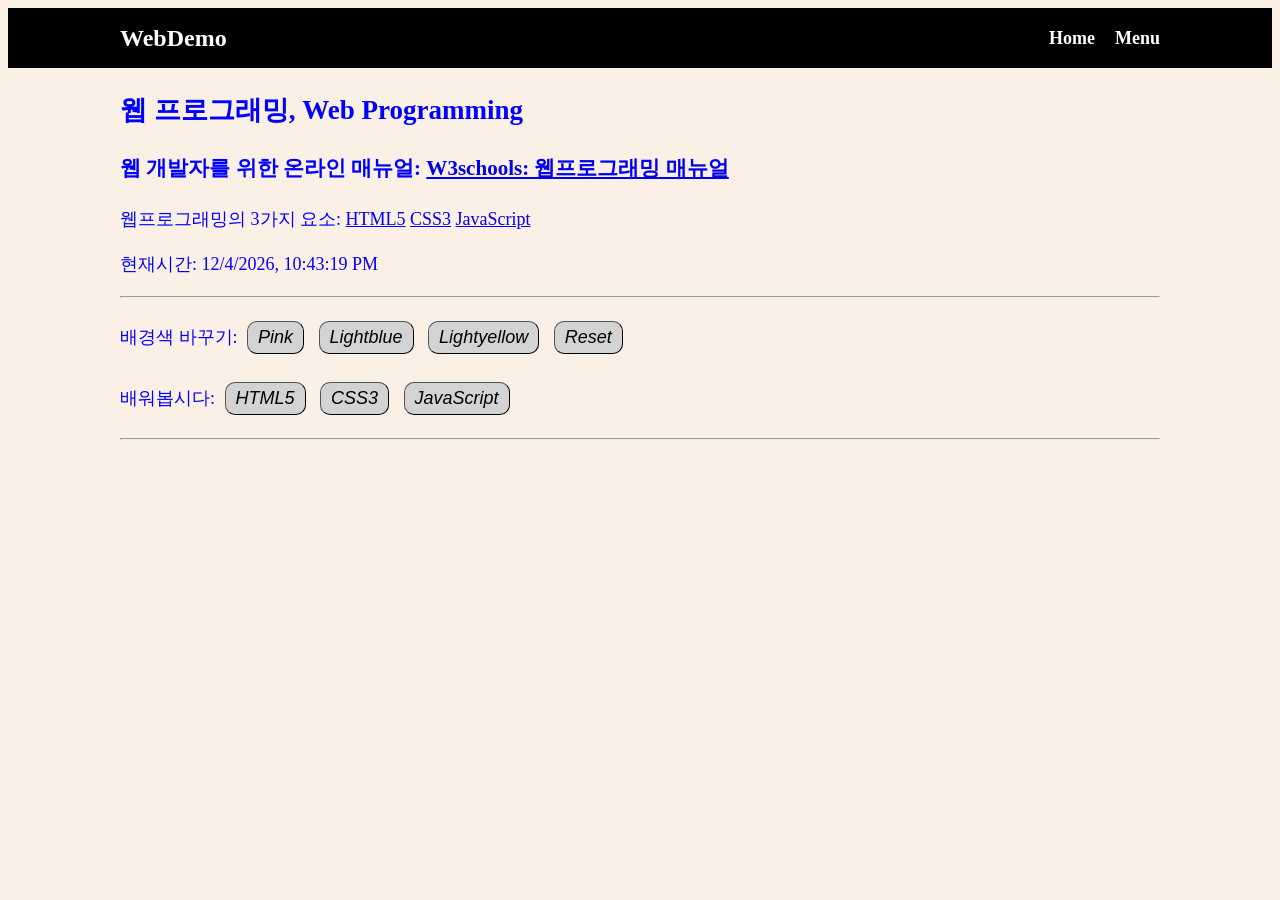
<file: index.html>
<!doctype html>
<html lang="en">
  <head>
    <meta charset="UTF-8" />
    <meta name="viewport" content="width=device-width, initial-scale=1.0" />
    <title>HCJdemo</title>
    <link rel="stylesheet" href="style.css" />
  </head>
  <body>
    <nav class="navbar">
      <div class="container">
        <div class="logo">WebDemo</div>
        <ul class="nav">
          <li>
            <a href="index.html">Home</a>
          </li>
          <li>
            <a href="menu.html">Menu</a>
          </li>
        </ul>
      </div>
    </nav>

    <!-- 메인 섹션 -->
    <section class="main">
      <div class="container">
        <h1>웹 프로그래밍, Web Programming</h1>

        <h3>
          웹 개발자를 위한 온라인 매뉴얼:
          <a href="https://www.w3schools.com/"
            >W3schools: 웹프로그래밍 매뉴얼</a
          >
        </h3>

        <p>
          웹프로그래밍의 3가지 요소:
          <a href="https://www.w3schools.com/html/default.asp">HTML5</a>
          <a href="https://www.w3schools.com/css/default.asp">CSS3</a>
          <a href="https://www.w3schools.com/js/default.asp">JavaScript</a>
        </p>
        <p>현재시간: <span id="time"></span></p>
        <hr />
        <p>
          배경색 바꾸기:
          <button onclick="pink()">Pink</button>
          <button onclick="lightblue()">Lightblue</button>
          <button onclick="lightyellow()">Lightyellow</button>
          <button onclick="reset()">Reset</button>
        </p>
        <p>
          배워봅시다:
          <button onmouseover="showhtml()" onmouseout="hide()">HTML5</button>
          <button onmouseover="showcss()" onmouseout="hide()">CSS3</button>
          <button onmouseover="showjs()" onmouseout="hide()">JavaScript</button>
        </p>
        <hr />
        <br />
        <div>
          <img id="fig" height="200px" />
          <p id="desc"></p>
        </div>
      </div>
    </section>

    <script src="main.js"></script>
  </body>
</html>
</file>
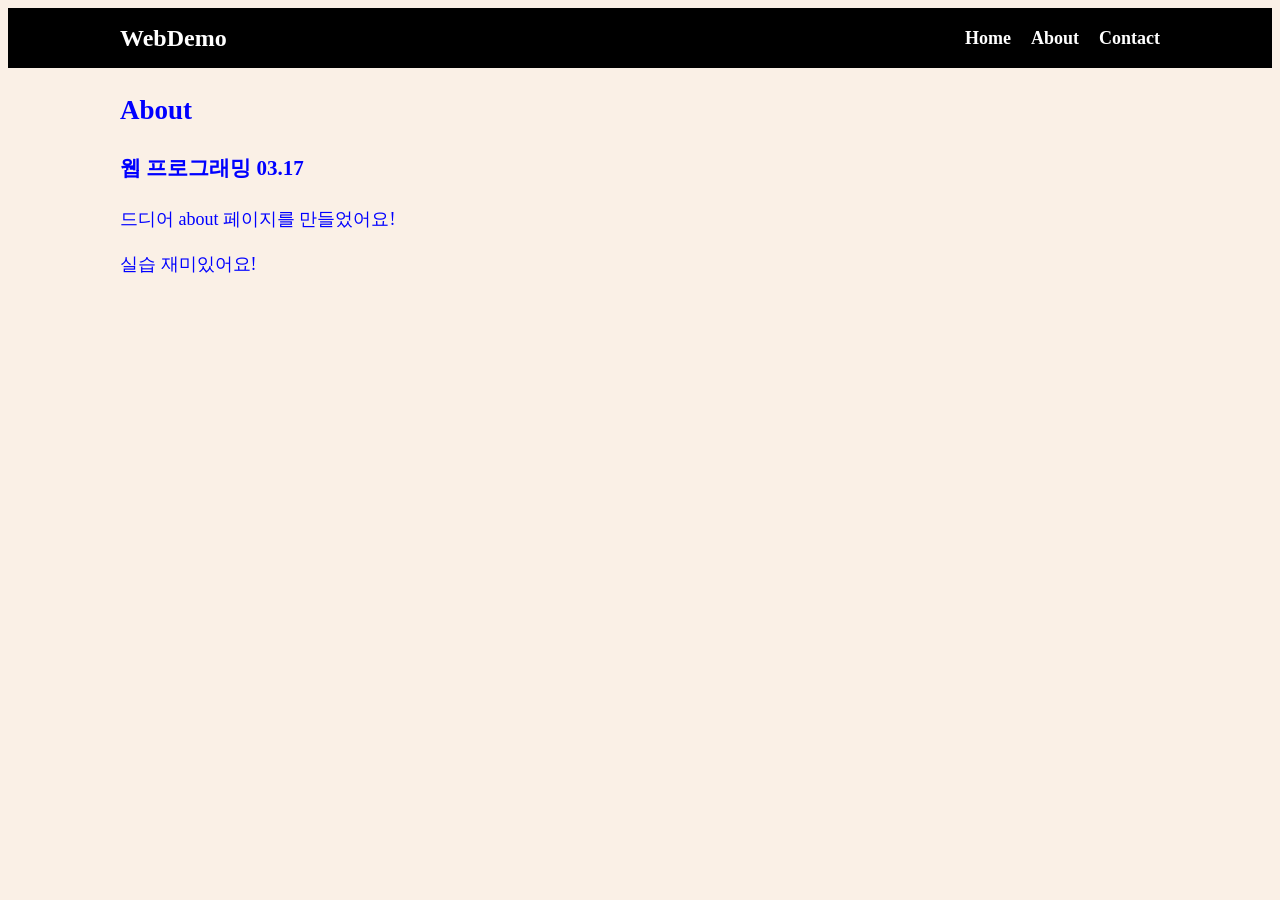
<file: about.html>
<!doctype html>
<html lang="en">
  <head>
    <meta charset="UTF-8" />
    <meta name="viewport" content="width=device-width, initial-scale=1.0" />
    <title>HCJdemo</title>
    <link rel="stylesheet" href="style.css" />
  </head>
  <body>
    <nav class="navbar">
      <div class="container">
        <div class="logo">WebDemo</div>
        <ul class="nav">
          <li>
            <a href="index.html">Home</a>
          </li>
          <li>
            <a href="about.html">About</a>
          </li>
          <li>
            <a href="contact.html">Contact</a>
          </li>
        </ul>
      </div>
    </nav>

    <!-- 메인 섹션 -->
    <section class="main">
      <div class="container">
        <h1>About</h1>
        <h3>웹 프로그래밍 03.17</h3>
        <p>드디어 about 페이지를 만들었어요!</p>
        <p>실습 재미있어요!</p>
      </div>
    </section>

    <script src="main.js"></script>
  </body>
</html>
</file>
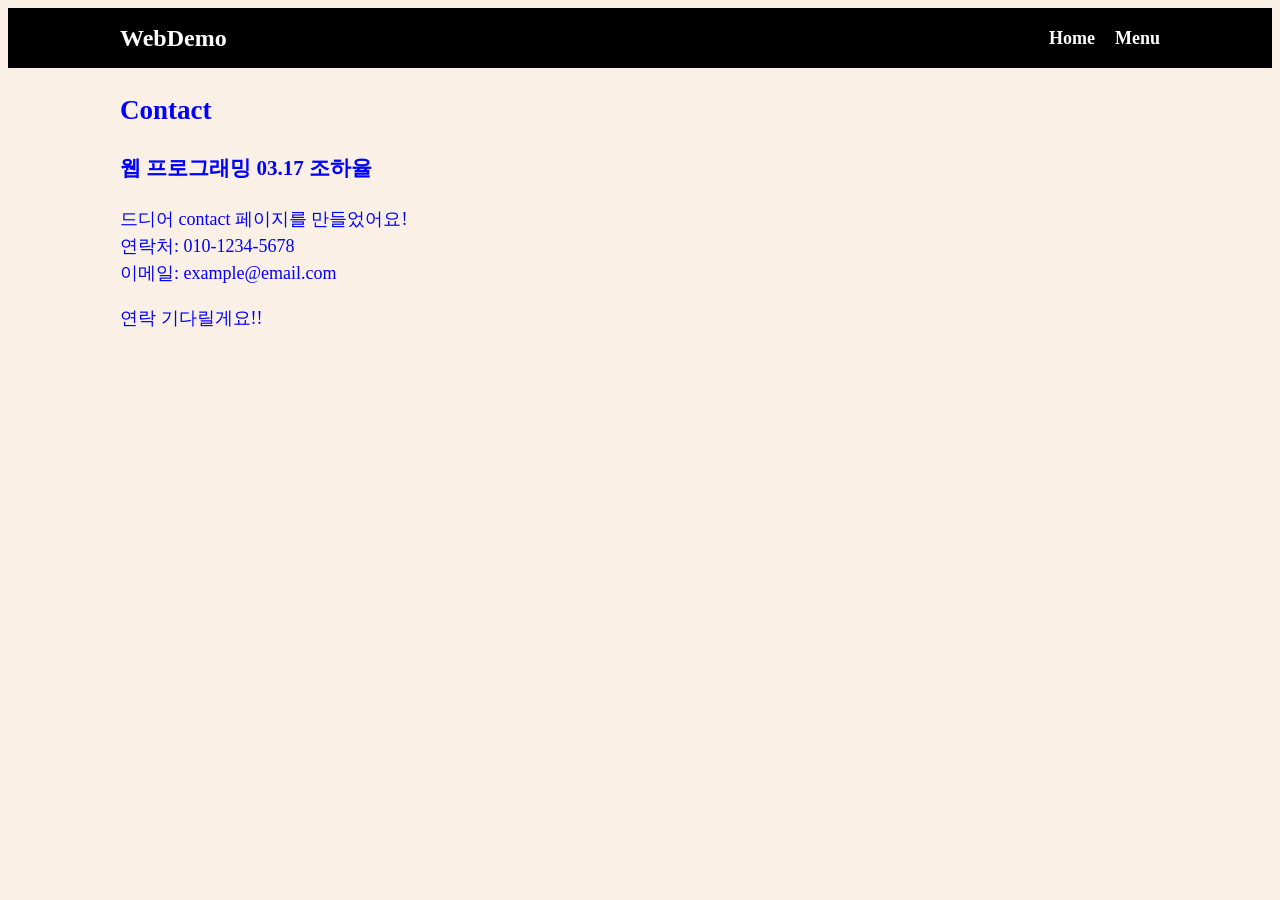
<file: contact.html>
<!doctype html>
<html lang="en">
  <head>
    <meta charset="UTF-8" />
    <meta name="viewport" content="width=device-width, initial-scale=1.0" />
    <title>HCJdemo</title>
    <link rel="stylesheet" href="style.css" />
  </head>
  <body>
    <nav class="navbar">
      <div class="container">
        <div class="logo">WebDemo</div>
        <ul class="nav">
          <li>
            <a href="index.html">Home</a>
          </li>
          <li>
            <a href="menu.html">Menu</a>
          </li>
        </ul>
      </div>
    </nav>

    <!-- 메인 섹션 -->
    <section class="main">
      <div class="container">
        <h1>Contact</h1>
        <h3>웹 프로그래밍 03.17 <b>조하율</b></h3>
        <p>
          드디어 contact 페이지를 만들었어요!
          <br />
          연락처: 010-1234-5678
          <br />
          이메일: example@email.com
        </p>
        <p>연락 기다릴게요!!</p>
      </div>
    </section>

    <script src="main.js"></script>
  </body>
</html>
</file>
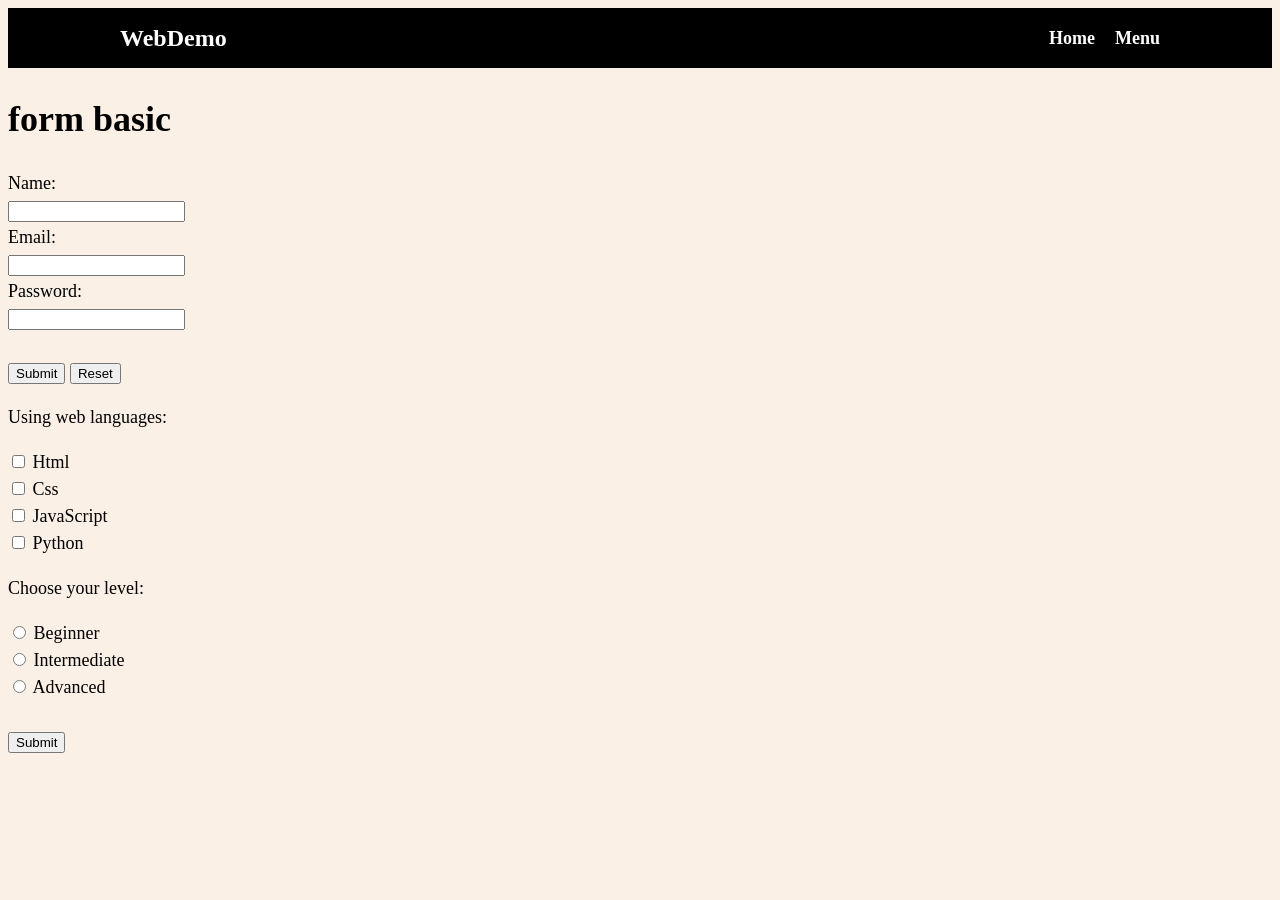
<file: form.html>
<!doctype html>
<html lang="en">
  <head>
    <meta charset="UTF-8" />
    <meta name="viewport" content="width=device-width, initial-scale=1.0" />
    <title>HCJdemo</title>
    <link rel="stylesheet" href="style.css" />
  </head>
  <body>
    <nav class="navbar">
      <div class="container">
        <div class="logo">WebDemo</div>
        <ul class="nav">
          <li>
            <a href="index.html">Home</a>
          </li>
          <li>
            <a href="menu.html">Menu</a>
          </li>
        </ul>
      </div>
    </nav>

    <h1>form basic</h1>
    <form action="">
      <label for="name">Name:</label><br />
      <input type="text" id="name" name="name" /><br />
      <label for="email">Email:</label><br />
      <input type="email" id="email" name="email" /><br />
      <label for="pwd">Password:</label><br />
      <input type="password" id="pwd" name="pwd" /><br /><br />
      <input type="submit" value="Submit" onclick="alert('제출되었습니다!')" />
      <input type="reset" value="Reset" /><br />

      <p>Using web languages:</p>

      <input type="checkbox" id="vehicle1" name="vehicle1" value="Html" />
      <label for="vehicle1"> Html</label><br />
      <input type="checkbox" id="vehicle2" name="vehicle2" value="Css" />
      <label for="vehicle2"> Css</label><br />
      <input type="checkbox" id="vehicle3" name="vehicle3" value="JavaScript" />
      <label for="vehicle3"> JavaScript</label><br />
      <input type="checkbox" id="vehicle4" name="vehicle4" value="Python" />
      <label for="vehicle4"> Python</label><br />

      <p>Choose your level:</p>
      <input type="radio" id="beginner" name="fav_language" value="beginner" />
      <label for="beginner">Beginner</label><br />
      <input
        type="radio"
        id="intermediate"
        name="fav_language"
        value="intermediate"
      />
      <label for="intermediate">Intermediate</label><br />
      <input type="radio" id="advanced" name="fav_language" value="advanced" />
      <label for="advanced">Advanced</label><br /><br />
      <input type="submit" value="Submit" onclick="alert('제출되었습니다!')" />
    </form>
  </body>
</html>
</file>
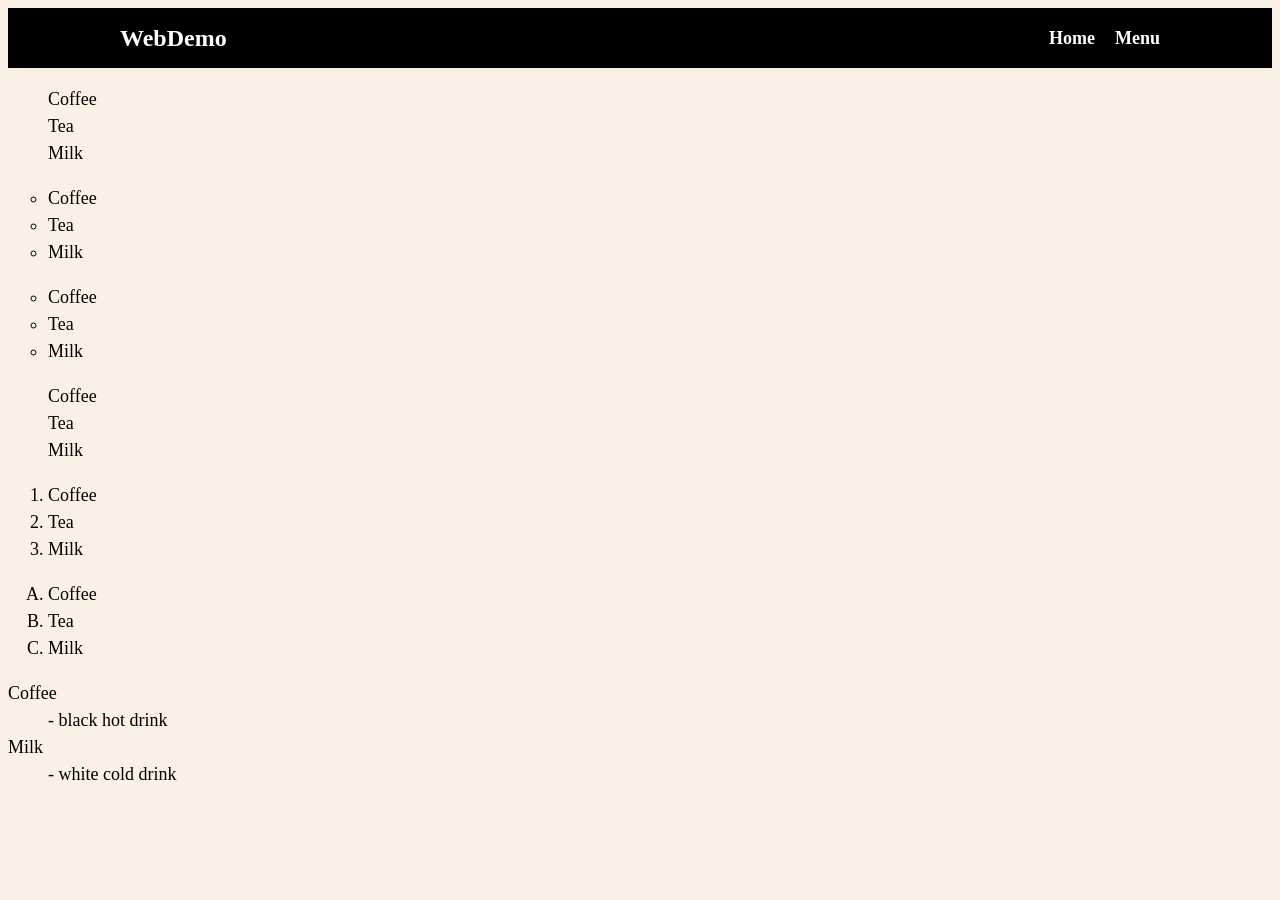
<file: list.html>
<!doctype html>
<html lang="en">
  <head>
    <meta charset="UTF-8" />
    <meta name="viewport" content="width=device-width, initial-scale=1.0" />
    <title>HCJdemo</title>
    <link rel="stylesheet" href="style.css" />
  </head>
  <body>
    <nav class="navbar">
      <div class="container">
        <div class="logo">WebDemo</div>
        <ul class="nav">
          <li>
            <a href="index.html">Home</a>
          </li>
          <li>
            <a href="menu.html">Menu</a>
          </li>
        </ul>
      </div>
    </nav>
    <ul>
      <li>Coffee</li>
      <li>Tea</li>
      <li>Milk</li>
    </ul>
    <ul style="list-style-type: circle">
      <li>Coffee</li>
      <li>Tea</li>
      <li>Milk</li>
    </ul>
    <ul style="list-style-type: circle">
      <li>Coffee</li>
      <li>Tea</li>
      <li>Milk</li>
    </ul>
    <ul style="list-style-type: none">
      <li>Coffee</li>
      <li>Tea</li>
      <li>Milk</li>
    </ul>
    <ol>
      <li>Coffee</li>
      <li>Tea</li>
      <li>Milk</li>
    </ol>
    <ol type="A">
      <li>Coffee</li>
      <li>Tea</li>
      <li>Milk</li>
    </ol>
    <dl>
      <dt>Coffee</dt>
      <dd>- black hot drink</dd>
      <dt>Milk</dt>
      <dd>- white cold drink</dd>
    </dl>
  </body>
</html>
</file>
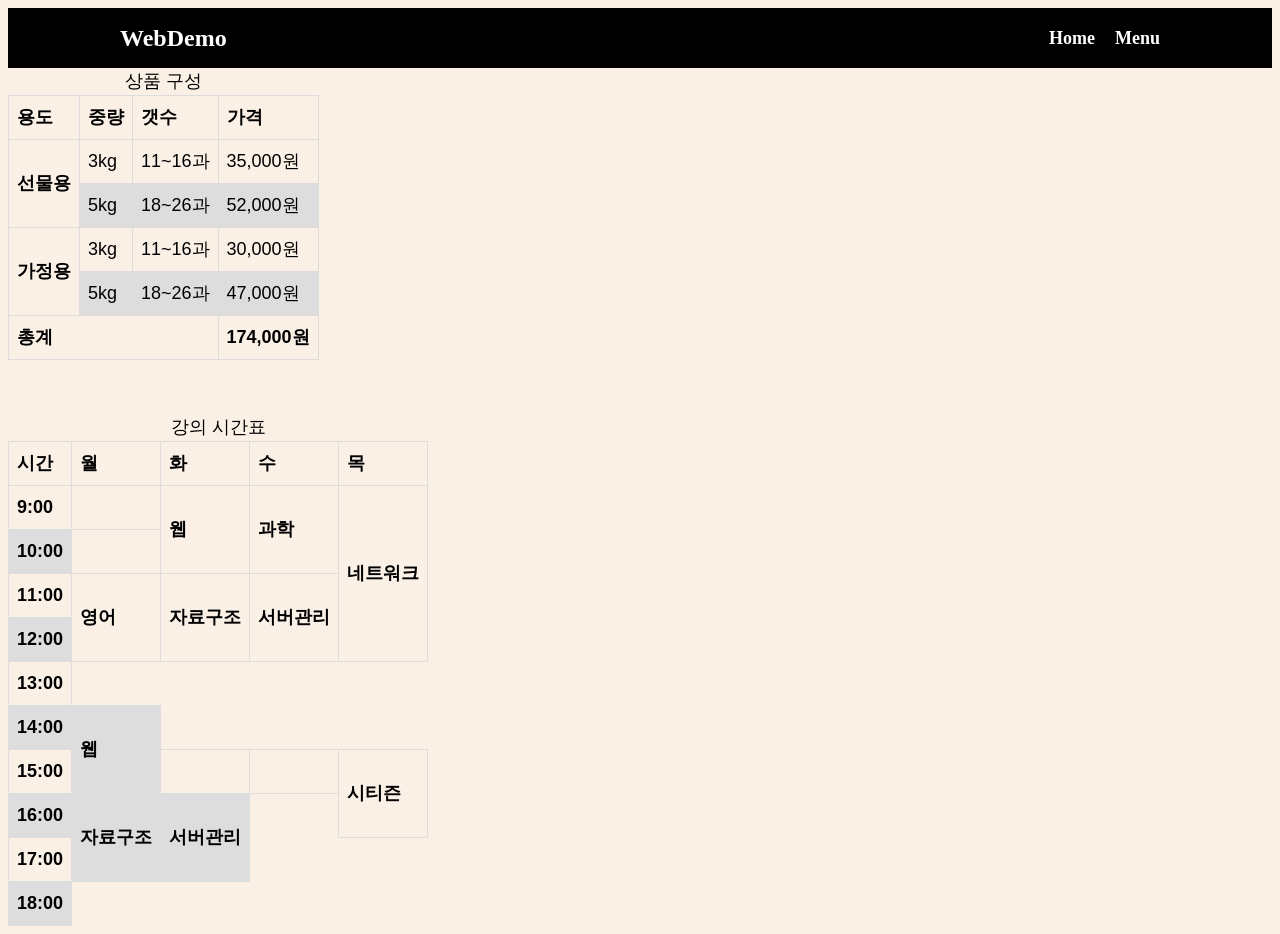
<file: table.html>
<!doctype html>
<html lang="en">
  <head>
    <meta charset="UTF-8" />
    <meta name="viewport" content="width=device-width, initial-scale=1.0" />
    <title>HCJdemo</title>
    <link rel="stylesheet" href="style.css" />
  </head>
  <style>
    table {
      font-family: arial, sans-serif;
      border-collapse: collapse;
      width: 10;
    }

    td,
    th {
      border: 1px solid #dddddd;
      text-align: left;
      padding: 8px;
    }

    tr:nth-child(even) {
      background-color: #dddddd;
    }
  </style>
  <body>
    <nav class="navbar">
      <div class="container">
        <div class="logo">WebDemo</div>
        <ul class="nav">
          <li>
            <a href="index.html">Home</a>
          </li>
          <li>
            <a href="menu.html">Menu</a>
          </li>
        </ul>
      </div>
    </nav>
    <table>
      <caption>
        상품 구성
      </caption>
      <thead>
        <tr>
          <th>용도</th>
          <th>중량</th>
          <th>갯수</th>
          <th>가격</th>
        </tr>
      </thead>
      <tbody>
        <tr>
          <th rowspan="2">선물용</th>
          <td>3kg</td>
          <td>11~16과</td>
          <td>35,000원</td>
        </tr>
        <tr>
          <td>5kg</td>
          <td>18~26과</td>
          <td>52,000원</td>
        </tr>
        <tr>
          <th rowspan="2">가정용</th>
          <td>3kg</td>
          <td>11~16과</td>
          <td>30,000원</td>
        </tr>
        <tr>
          <td>5kg</td>
          <td>18~26과</td>
          <td>47,000원</td>
        </tr>
      </tbody>
      <tfoot>
        <tr>
          <th colspan="3">총계</th>
          <th>174,000원</th>
        </tr>
      </tfoot>
    </table>
    <br /><br />
    <table>
      <caption>
        강의 시간표
      </caption>
      <thead>
        <tr>
          <th>시간</th>
          <th>월</th>
          <th>화</th>
          <th>수</th>
          <th>목</th>
        </tr>
      </thead>
      <tbody>
        <tr>
          <th>9:00</th>
          <th></th>
          <th rowspan="2">웹</th>
          <th rowspan="2">과학</th>
          <th rowspan="4">네트워크</th>
        </tr>
        <tr>
          <th>10:00</th>
        </tr>
        <tr>
          <th>11:00</th>
          <th rowspan="2">영어</th>
          <th rowspan="2">자료구조</th>
          <th rowspan="2">서버관리</th>
        </tr>
        <tr>
          <th>12:00</th>
        </tr>
        <tr>
          <th>13:00</th>
        </tr>
        <tr>
          <th>14:00</th>
          <th rowspan="2">웹</th>
        </tr>
        <tr>
          <th>15:00</th>
          <th></th>
          <th></th>
          <th rowspan="2">시티즌</th>
        </tr>
        <tr>
          <th>16:00</th>
          <th rowspan="2">자료구조</th>
          <th rowspan="2">서버관리</th>
        </tr>
        <tr>
          <th>17:00</th>
        </tr>
        <tr>
          <th>18:00</th>
        </tr>
      </tbody>
    </table>
  </body>
</html>
</file>
<file: style.css>
* {
  box-sizing: border-box;
}

body {
  background-color: linen;
  line-height: 1.5;
  font-size: 18px;
}

ul {
  list-style-type: none;
}

.container {
  max-width: 1100px;
  margin: 0 auto;
  padding: 0 30px;
}

.main {
  color: blue;
  line-height: 1.5;
}

.navbar {
  background-color: black;
  color: white;
  height: 60px;
}

.navbar .container {
  display: flex;
  flex-direction: row;
  justify-content: space-between;
  align-items: center;
  height: 100%;
}

.navbar ul {
  display: flex;
  flex-direction: row;
}

.navbar ul li {
  margin-left: 20px;
}

.navbar a {
  color: white;
  text-decoration: none;
  font-size: 18px;
  font-weight: bold;
}

.navbar a:hover {
  border-bottom: 2px #aaa solid;
  color: #aaa;
}

.menu-list .container {
  background-color: black;
  color: white;
  height: 60px;
}

.menu-list ul {
  display: flex;
  flex-direction: row;
  justify-content: space-between;
  align-items: center;
  height: 100%;
}

.menu-list ul li {
  display: flex;
  flex-direction: row;
}

.menu-list ul li {
  margin-left: 20px;
}

.menu-list a {
  color: black;
  text-decoration: none;
  font-size: 18px;
  font-weight: bold;
}

.menu-list a:hover {
  border-bottom: 2px #912a9e solid;
  color: #80259c;
}

.navbar .logo {
  font-size: x-large;
  font-weight: bolder;
}

button {
  padding: 5px 10px;
  margin: 5px;
  font-size: large;
  font-style: italic;
  background-color: lightgray;
  border-width: 1px;
  border-radius: 10px;
}

button:hover {
  background-color: lightcoral;
}

.menu-list ul {
  list-style: none;
  display: flex;
  justify-content: center;
  gap: 30px;
  padding: 10px;
  background-color: #333;
}

.menu-list ul li a {
  color: white;
  text-decoration: none;
}
</file>
